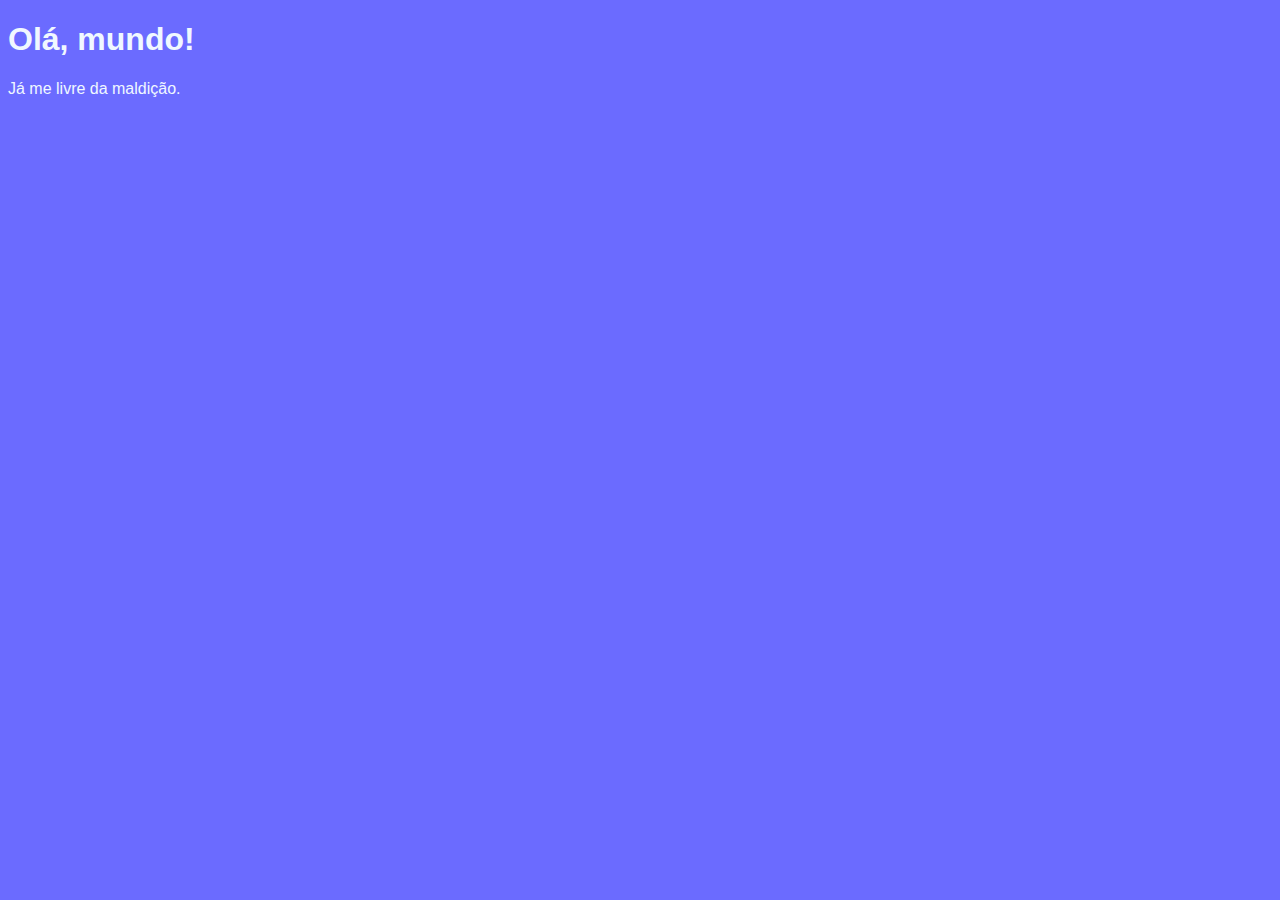
<file: javascript/exercicios/ex001/index.html>
<!DOCTYPE html>
<html lang="pt-br">
<head>
    <meta charset="UTF-8">
    <meta name="viewport" content="width=device-width, initial-scale=1.0">
    <title>Meu primeiro programa...</title>
    <style>
        body{
            font-family: Arial, Helvetica, sans-serif;
            background-color: rgba(0, 0, 255, 0.582);
        }
        h1{
            color: aliceblue;
        }
        p{
            color: aliceblue;
        }
    </style>
</head>
<body>
    <h1>Olá, mundo!</h1>
    <p>Já me livre da maldição.</p>
    <script>
        window.alert('Minha primeira mensagem!')
        window.confirm('Está gostando de JavaScript?')
        window.prompt('Qual é seu nome?')
    </script>
</body>
</html>
</file>
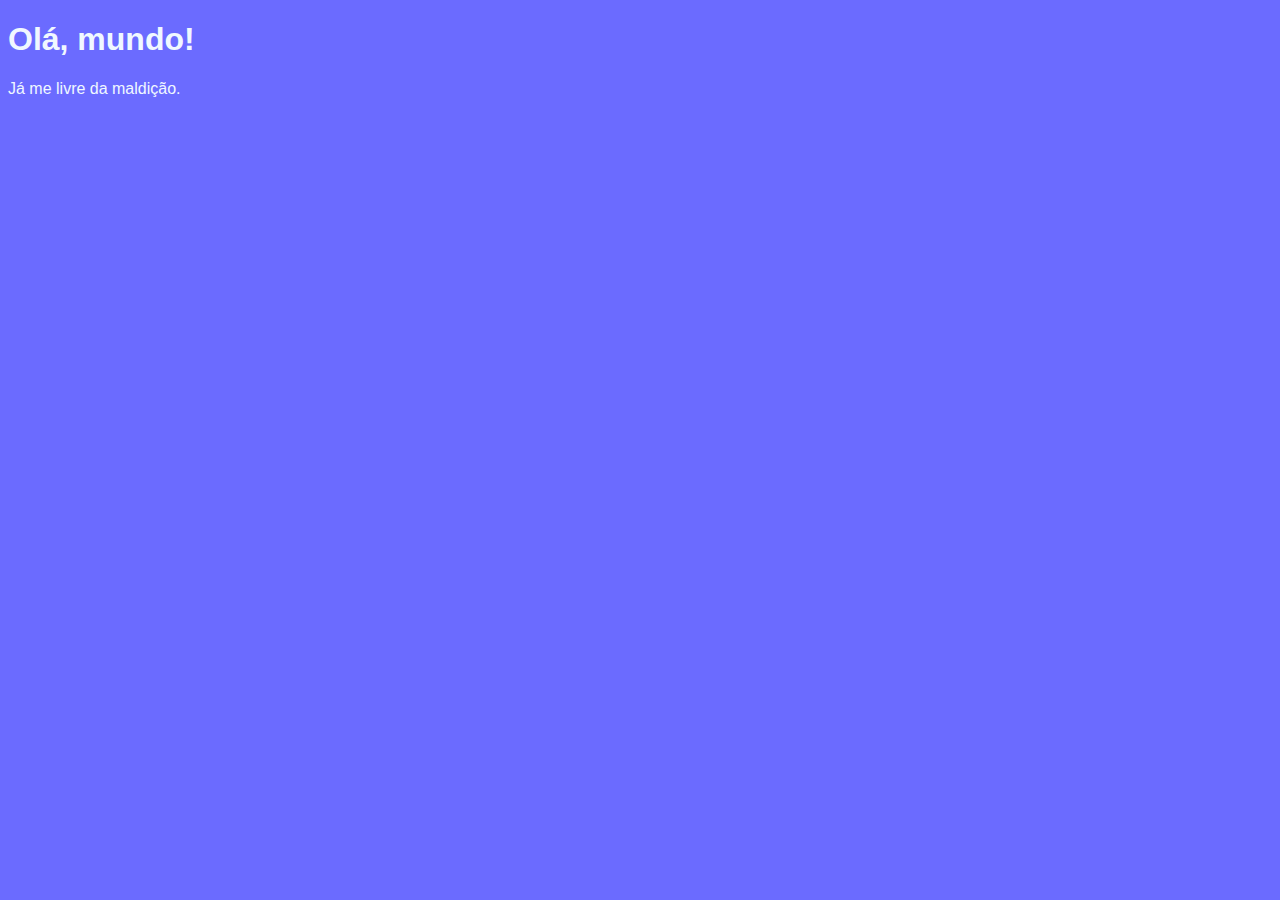
<file: javascript/exercicios/ex002/index.html>
<!DOCTYPE html>
<html lang="pt-br">
<head>
    <meta charset="UTF-8">
    <meta name="viewport" content="width=device-width, initial-scale=1.0">
    <title>Meu primeiro programa...</title>
    <style>
        body{
            font-family: Arial, Helvetica, sans-serif;
            background-color: rgba(0, 0, 255, 0.582);
        }
        h1{/* comentário em css */
            color: aliceblue;
        }
        p{
            color: aliceblue;
        }
    </style>
</head>
<body><!-- comentário em html -->
    <h1>Olá, mundo!</h1>
    <p>Já me livre da maldição.</p>
    <script>// comentário em js
        var nome = window.prompt('Qual é seu nome?')
        alert('É um grande prazer em te conhecer, '+nome)
    </script>
</body>
</html>
</file>
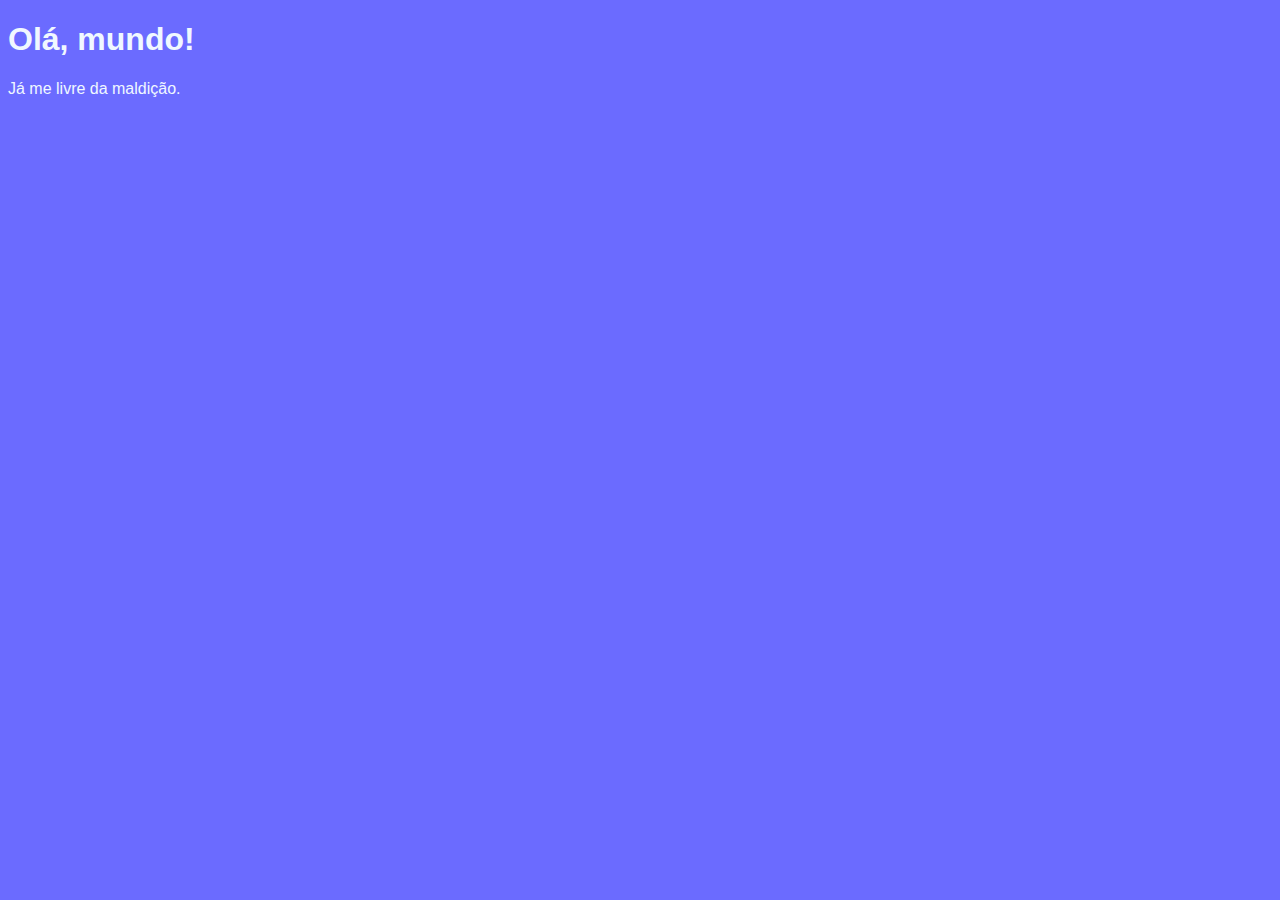
<file: javascript/exercicios/ex003/index.html>
<!DOCTYPE html>
<html lang="pt-br">
<head>
    <meta charset="UTF-8">
    <meta name="viewport" content="width=device-width, initial-scale=1.0">
    <title>Meu primeiro programa...</title>
    <style>
        body{
            font-family: Arial, Helvetica, sans-serif;
            background-color: rgba(0, 0, 255, 0.582);
        }
        h1{/* comentário em css */
            color: aliceblue;
        }
        p{
            color: aliceblue;
        }
    </style>
</head>
<body><!-- comentário em html -->
    <h1>Olá, mundo!</h1>
    <p>Já me livre da maldição.</p>
    <script>// comentário em js
        var n1 = Number(window.prompt('Digite um número:'))
        var n2 = Number(window.prompt('Digite outro número:'))
        var s = n1 + n2
        window.alert(`A soma entre ${n1} e ${n2} é igual a ${s}`)
    </script>
</body>
</html>
</file>
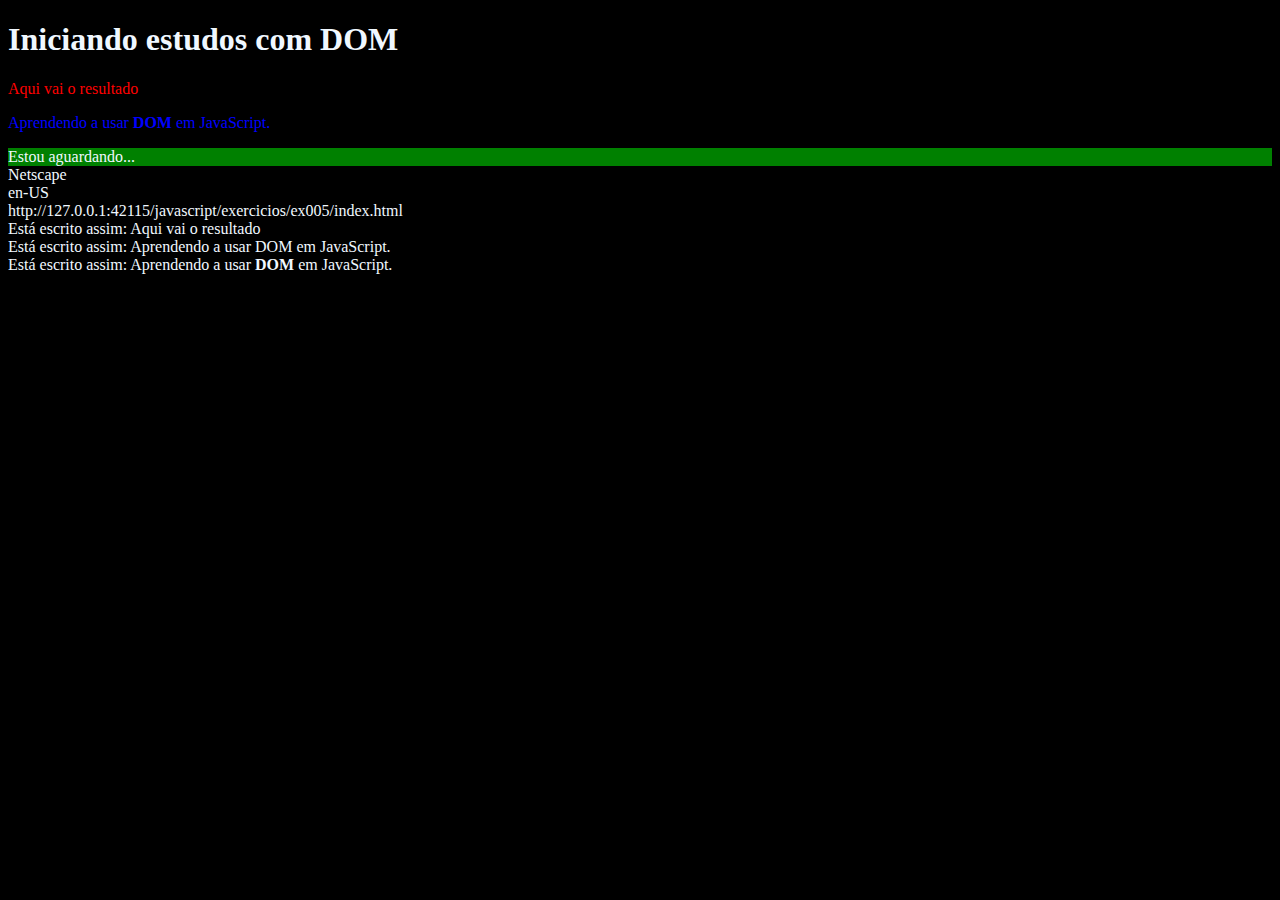
<file: javascript/exercicios/ex005/index.html>
<!DOCTYPE html>
<html lang="pt-br">
<head>
    <meta charset="UTF-8">
    <meta name="viewport" content="width=device-width, initial-scale=1.0">
    <title>Primeiros passos com DOM</title>
    <style>
        body{
            background: rgb(45, 44, 105);
            color: aliceblue;
            font-family: 'Times New Roman', Times, serif;
        }
    </style>
</head>
<body>
    <h1>Iniciando estudos com DOM</h1>
    <p>Aqui vai o resultado</p>
    <p>Aprendendo a usar <strong>DOM</strong> em JavaScript.</p>
    <div id = 'msg'>Clique em mim</div>
    <script>
        window.document.write(window.navigator.appName + '<br>')
        window.document.write(window.navigator.languages+ '<br>')
        window.document.write(window.document.URL+ '<br>')

        var p1 = window.document.getElementsByTagName('p')[0]
        var p2 = window.document.getElementsByTagName('p')[1]
        var corpo = window.document.body
        window.document.write('Está escrito assim: ' + p1.innerText+ '<br>')
        window.document.write('Está escrito assim: ' + p2.innerText+ '<br>')
        window.document.write('Está escrito assim: ' + p2.innerHTML+ '<br>')
        p1.style.color = 'red'
        p2.style.color = 'blue'
        corpo.style.backgroundColor = 'black'
        /*
        var d = window.document.getElementById('msg')
        d.style.background = 'green'
        d.innerText = 'Estou aguardando...'
        window.document.getElementById('msg').innerText = 'Estou aguardando...'
        

        var d = window.document.getElementsByName('msg')[0]
        d.style.background = 'green'
        d.innerText = 'Estou aguardando...'
        */

        var d = window.document.querySelector('div#msg')
        d.style.backgroundColor = 'green'
        d.innerText = 'Estou aguardando...'
    </script>
</body>
</html>
</file>
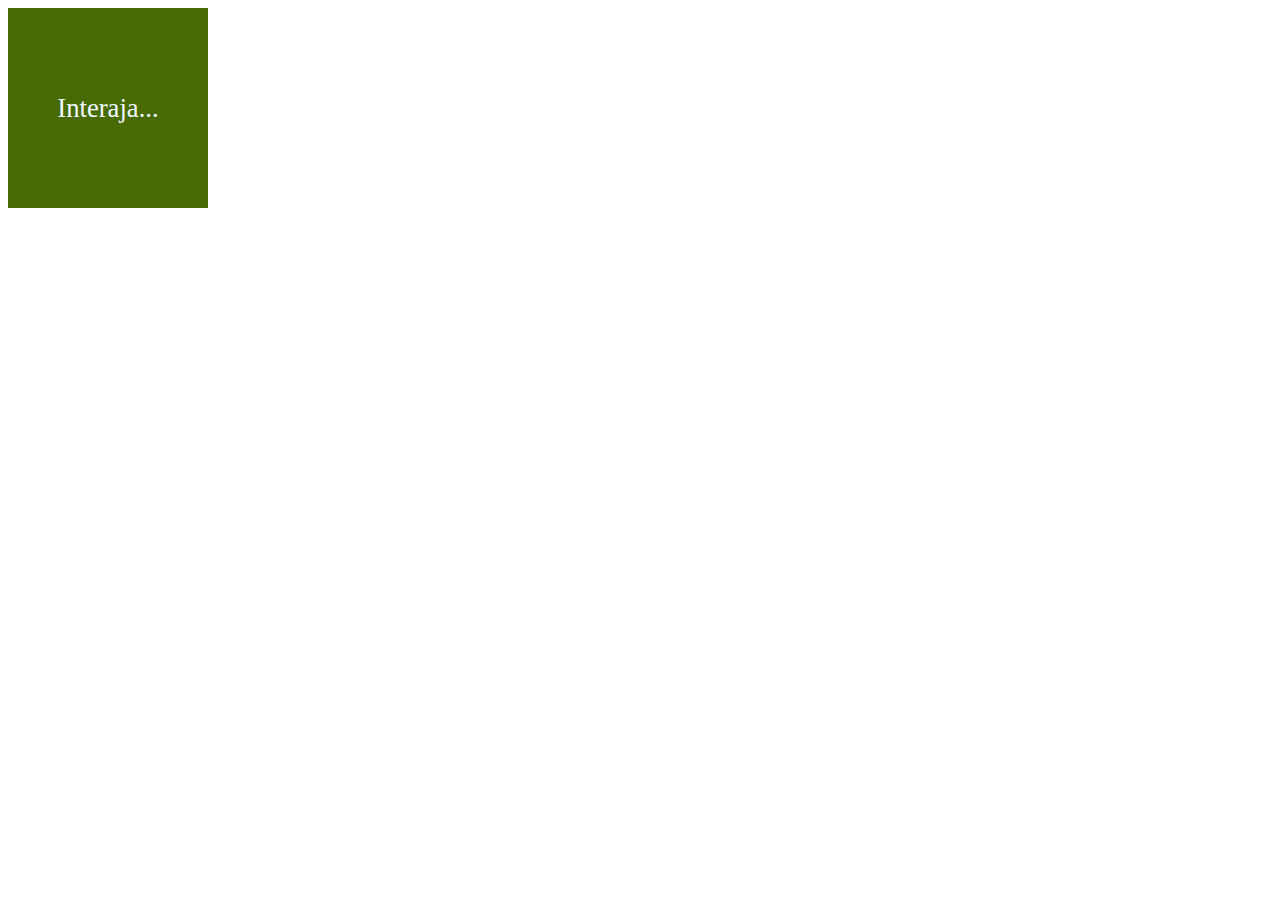
<file: javascript/exercicios/ex006/index.html>
<!DOCTYPE html>
<html lang="pt-br">
<head>
    <meta charset="UTF-8">
    <meta name="viewport" content="width=device-width, initial-scale=1.0">
    <title>Eventos DOM</title>
    <style>
        div#area{
            font-size: 20pt;
            background: rgb(73, 107, 6);
            color: aliceblue;
            font-family: 'Times New Roman', Times, serif;
            width: 200px;
            height: 200px;
            line-height: 200px;
            text-align: center;
        }
    </style>
</head>
<body>
    <div id = 'area'>Interaja...</div>
    <script>
        var a = window.document.getElementById('area')
        a.addEventListener('click', clicar)
        a.addEventListener('mouseenter', entrar)
        a.addEventListener('mouseout', sair)

        function clicar(){
            a.innerText = 'Clicou...'
            a.style.background = 'red'
        }
        function entrar(){
            a.innerText = 'Entrou...'
        }
        function sair(){
            a.innerText = 'Saiu...'
        }
    </script>
</body>
</html>
</file>
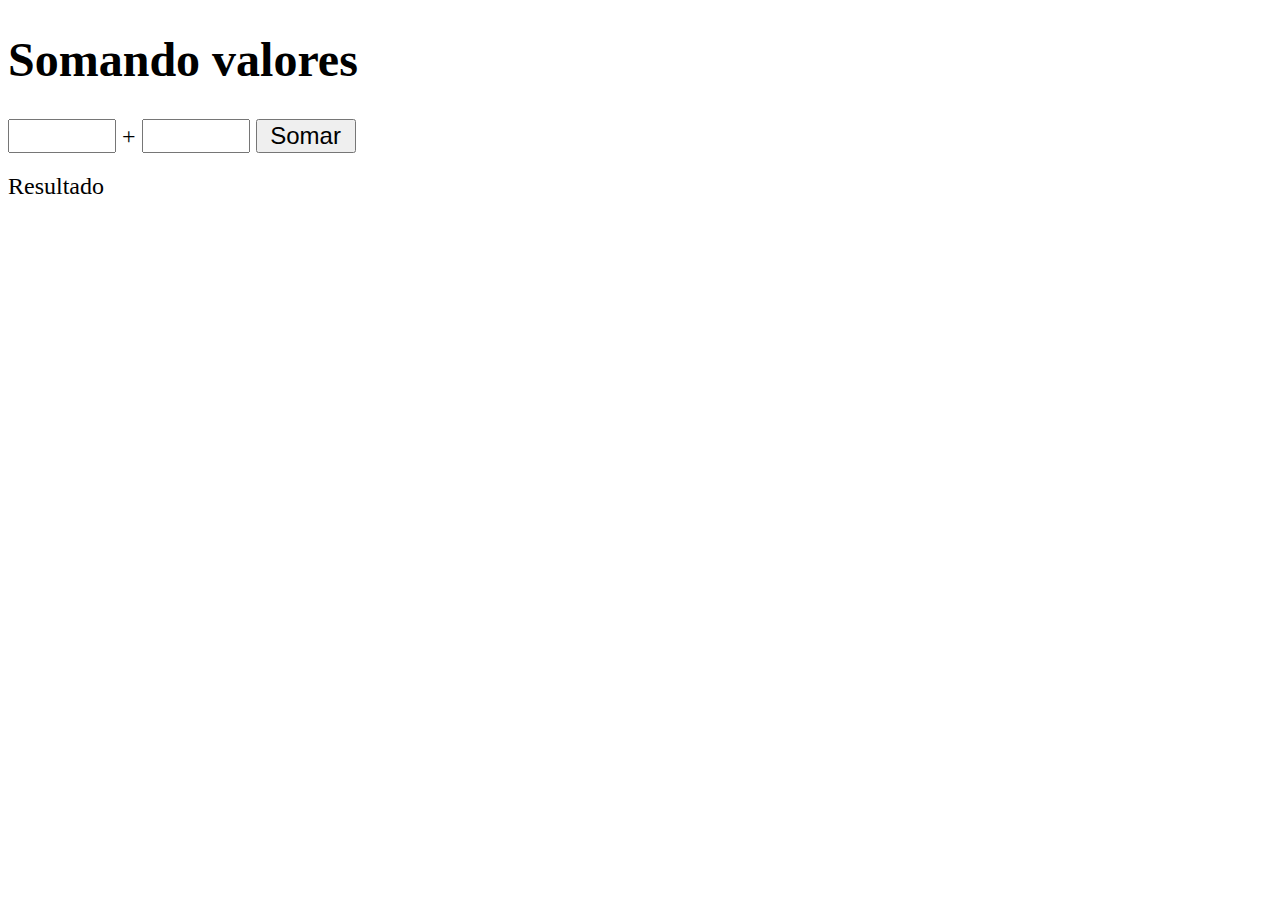
<file: javascript/exercicios/ex007/index.html>
<!DOCTYPE html>
<html lang="pt-br">
<head>
    <meta charset="UTF-8">
    <meta name="viewport" content="width=device-width, initial-scale=1.0">
    <title>Somando números</title>
    <style>
        body{
            font-size: 18pt;
        }
        input{
            font-size: 18pt;
            width: 100px;
        }
        div{
            margin-top: 20px;
        }
    </style>
</head>
<body>
    <h1>Somando valores</h1>
    <input type="number" name="txt1" id="txt1"> +
    <input type="number" name="txt2" id="txt2">
    <input type="button" value="Somar" onclick="somar()">
    <div id = "res">Resultado</div>

    <script>
        function somar(){
            var tn1 = window.document.getElementById('txt1')
            var tn2 = window.document.querySelector('input#txt2')
            var res = window.document.getElementById('res')
            var n1 = Number(tn1.value)
            var n2 = Number(tn2.value)
            var s = n1 + n2
            res.innerHTML = `A soma entre ${n1} e ${n2} é igual a <strong>${s}</strong>`
        }
    </script>
</body>
</html>
</file>
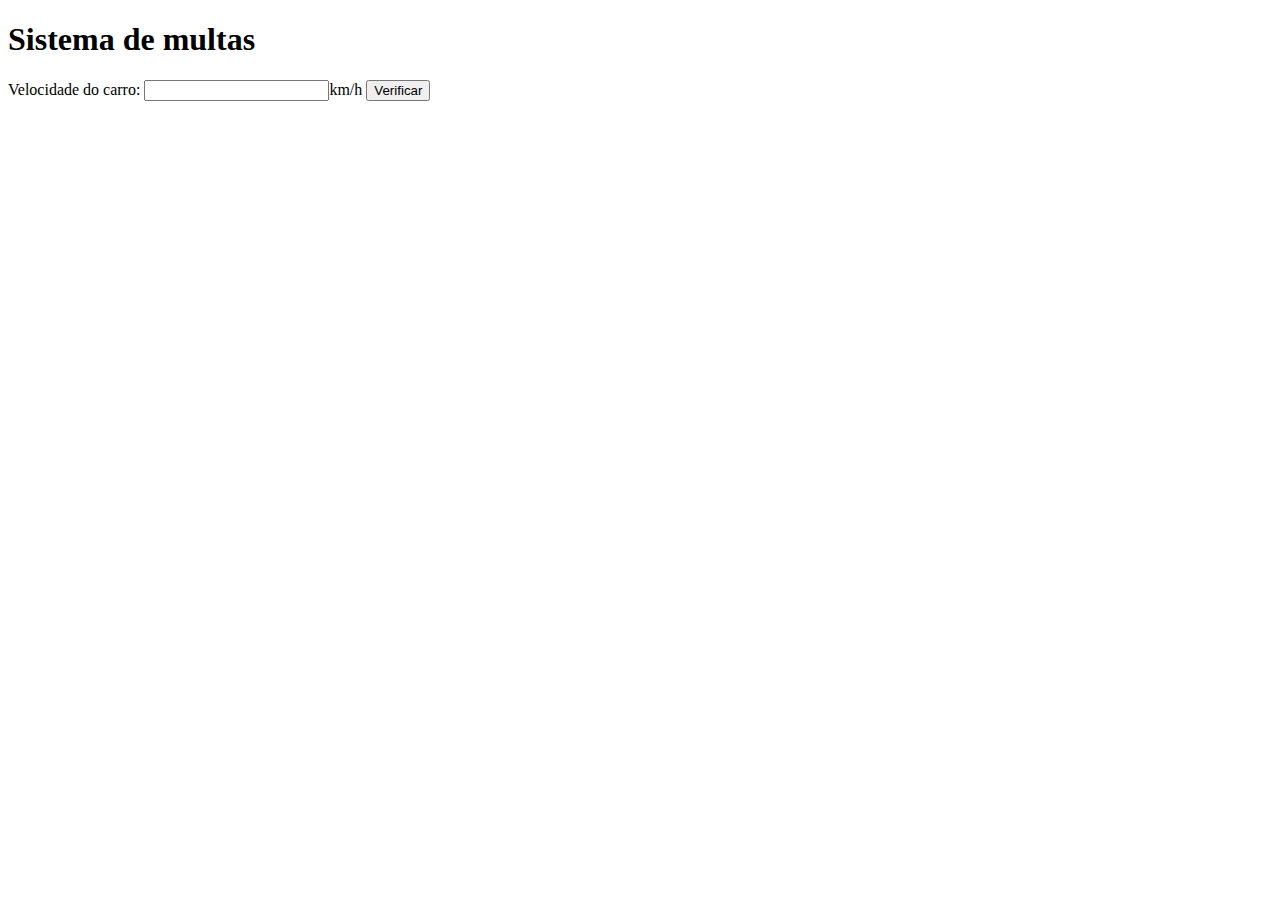
<file: javascript/exercicios/ex010/index.html>
<!DOCTYPE html>
<html lang="pt-br">
<head>
    <meta charset="UTF-8">
    <meta name="viewport" content="width=device-width, initial-scale=1.0">
    <title>DETRAN</title>
</head>
<body>
    <h1>Sistema de multas</h1>
    Velocidade do carro: <input type="number" name="txtvel" id="txtvel">km/h
    <input type="button" value="Verificar" onclick="calcular()">
    <div id = 'res'>

    </div>

    <script>
        function calcular(){
            var txtv = window.document.querySelector('input#txtvel')
            var res = window.document.querySelector('div#res')
            var vel = Number(txtv.value)
            res.innerHTML = `<p>Sua velocidade atual é de <strong>${vel} km/h</strong></p>`
            if(vel > 60){
                res.innerHTML += `<p>Você está <strong>MULTADO</strong> por excesso de velocidade!</p>`
            }
            res.innerHTML += `<p>Dirija sempre com cinto de segurança!</p>`
        }
    </script>
</body>
</html>
</file>
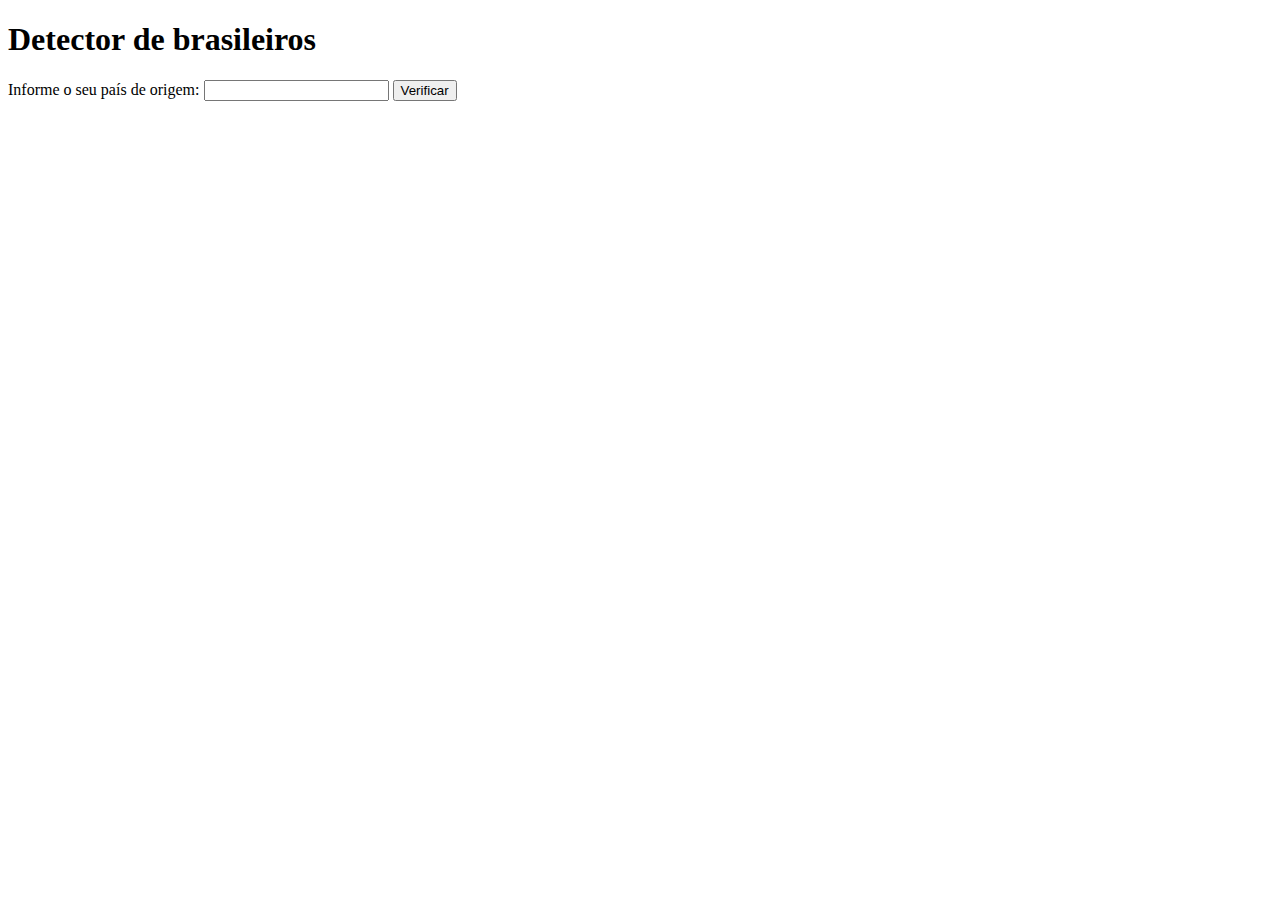
<file: javascript/exercicios/ex010a/index.html>
<!DOCTYPE html>
<html lang="pt-br">
<head>
    <meta charset="UTF-8">
    <meta name="viewport" content="width=device-width, initial-scale=1.0">
    <title>Paises</title>
</head>
<body>
    <h1>Detector de brasileiros</h1>
    Informe o seu país de origem: <input type="text" name="txtpais" id="txtpais">
    <input type="button" value="Verificar" onclick="verificar()">
    <div id="res">

    </div>

    <script>
        function verificar(){
            var txtp = window.document.querySelector('input#txtpais')
            //var res = window.document.querySelector('div#res')
            var pais = (txtp.value)
            if(pais == 'Brasil'){
                res.innerHTML += `<p>Você é <strong>BRASILEIRO!</strong></p>`
            }else{
                res.innerHTML += `<p>Você é <strong>ESTRANGEIRO!</strong></p>`
            }
        }
    </script>
</body>
</html>
</file>
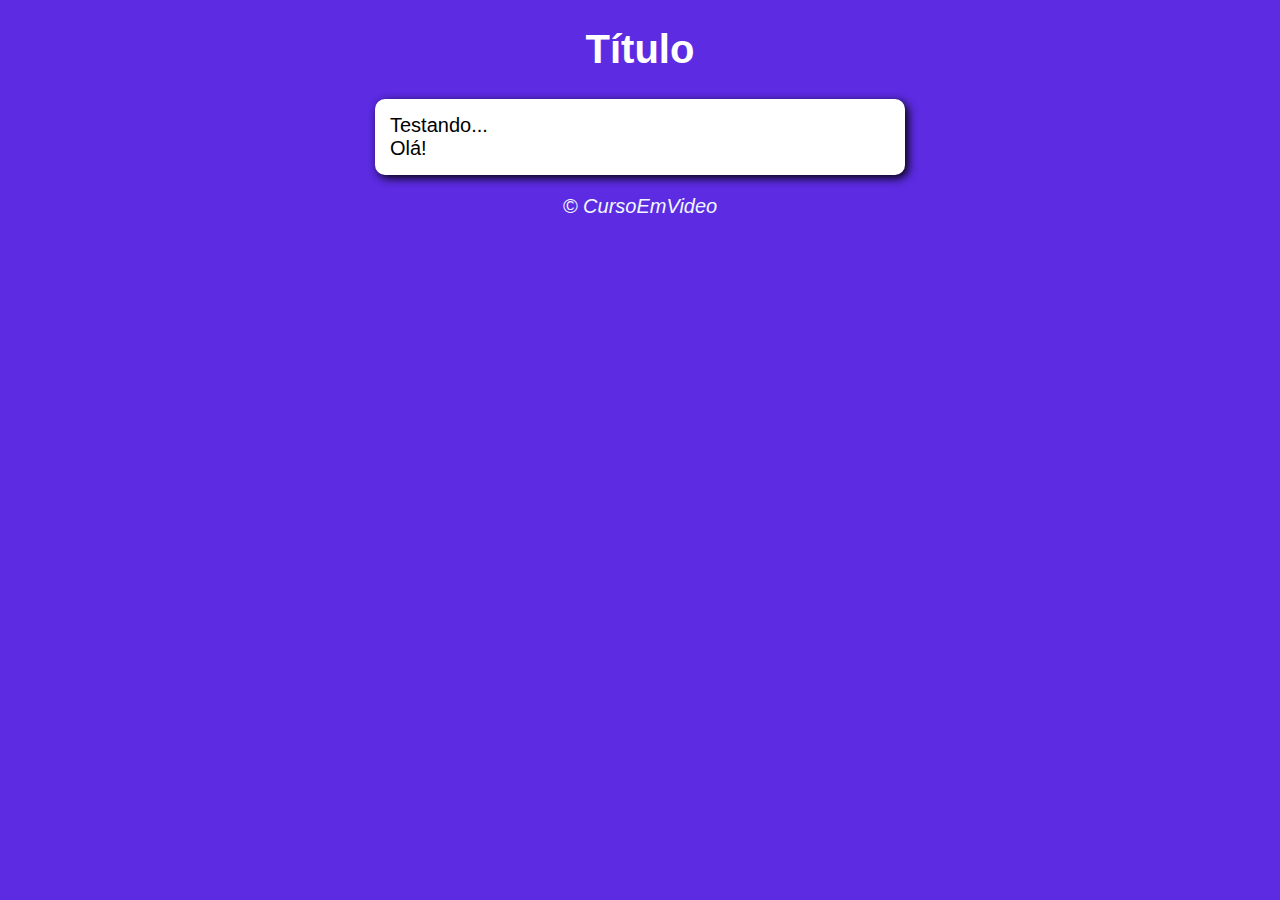
<file: javascript/exercicios/ex014/index.html>
<!DOCTYPE html>
<html lang="pt-br">
<head>
    <meta charset="UTF-8">
    <meta name="viewport" content="width=device-width, initial-scale=1.0">
    <title>Modelo de exercício</title>
    <link rel="stylesheet" href="style.css">
</head>
<body>
    <header>
        <h1>Título</h1>
    </header>

    <section>
        <div>
            Testando...
        </div>

        <div>
            Olá!
        </div>
    </section>

    <footer>
        <p>&copy; CursoEmVideo</p>
    </footer>

    <script src="script.js"></script>
</body>
</html>
</file>
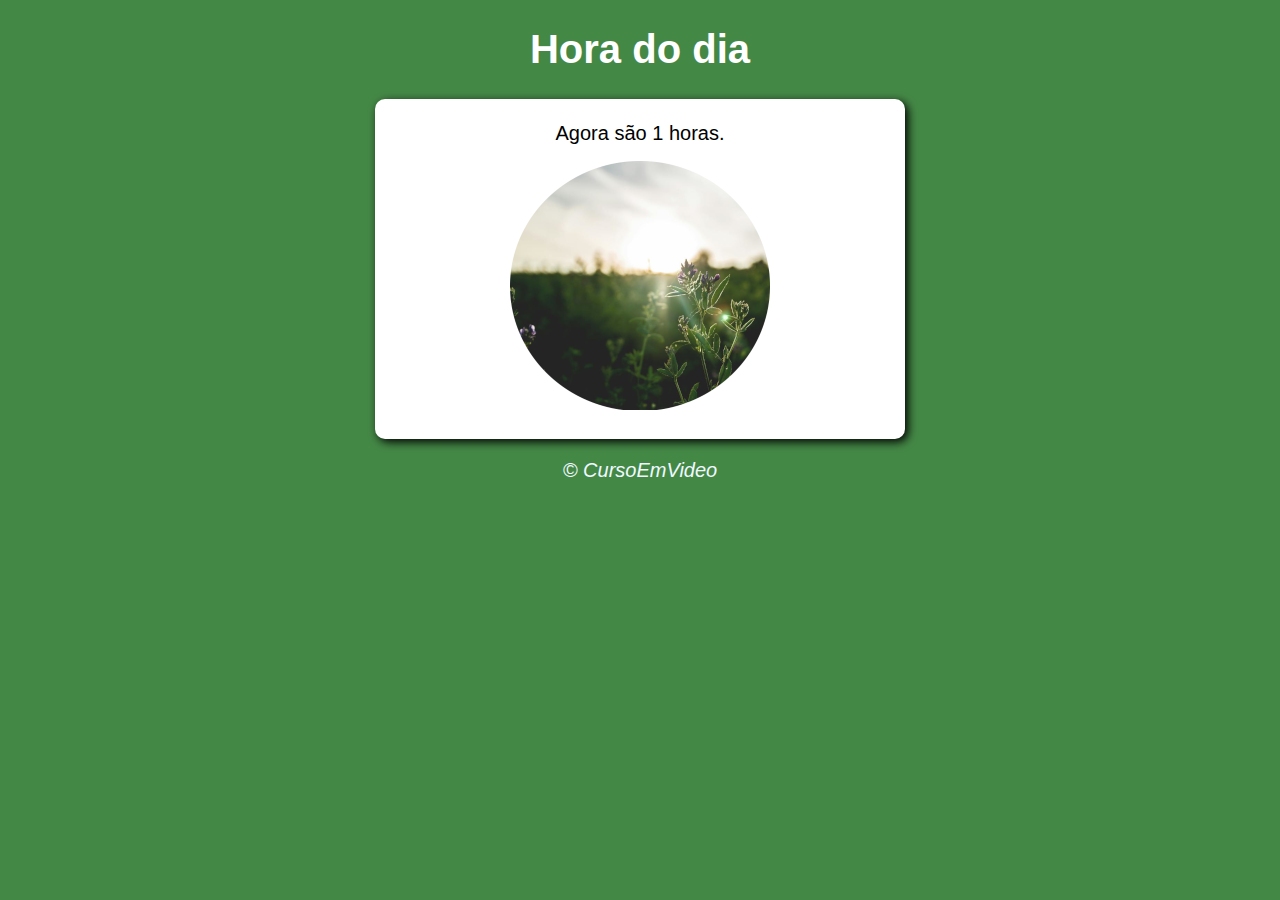
<file: javascript/exercicios/ex014a/index.html>
<!DOCTYPE html>
<html lang="pt-br">
<head>
    <meta charset="UTF-8">
    <meta name="viewport" content="width=device-width, initial-scale=1.0">
    <title>Hora do dia</title>
    <link rel="stylesheet" href="style.css">
</head>
<body onload="carregar()">
    <header>
        <h1>Hora do dia</h1>
    </header>

    <section>
        <div id="msg">
            
        </div>

        <div id="foto">
            <img id="imagem" src="imagens/manha.png" alt="Foto do dia">
        </div>
    </section>

    <footer>
        <p>&copy; CursoEmVideo</p>
    </footer>

    <script src="script.js"></script>
</body>
</html>
</file>
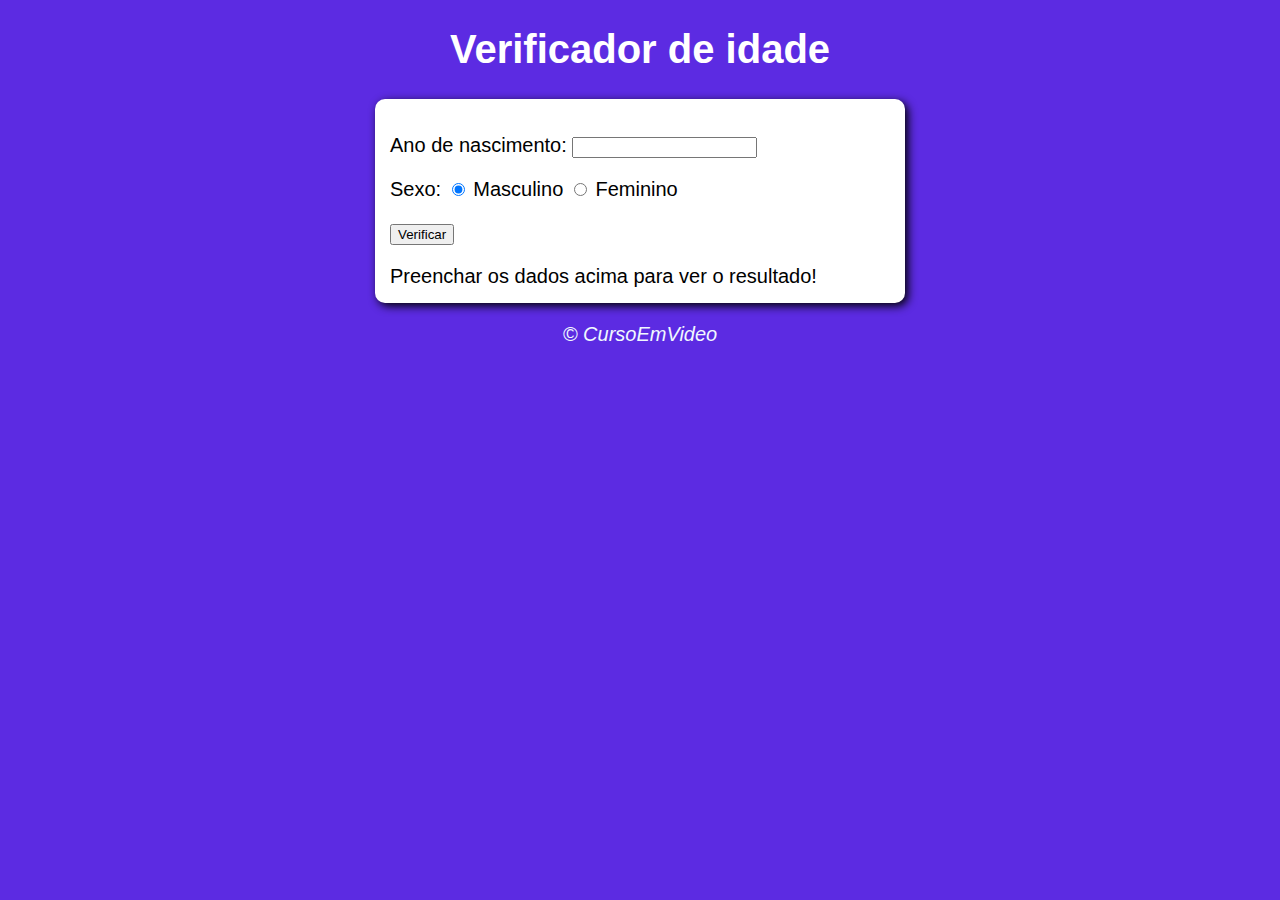
<file: javascript/exercicios/ex015/index.html>
<!DOCTYPE html>
<html lang="pt-br">
<head>
    <meta charset="UTF-8">
    <meta name="viewport" content="width=device-width, initial-scale=1.0">
    <title>Verificador de idade</title>
    <link rel="stylesheet" href="style.css">
</head>
<body>
    <header>
        <h1>Verificador de idade</h1>
    </header>

    <section>
        <div>
            <p>Ano de nascimento:
                <input type="number" name="txtano" id="txtano" min="0">
            </p>
                <p>Sexo:
                    <input type="radio" name="radsex" id="masc" checked>
                    <label for="masc">Masculino</label>
                    <input type="radio" name="radsex" id="fem">
                    <label for="fem">Feminino</label>
                </p>
            <p>
                <input type="button" value="Verificar" onclick="verificar()">
            </p>
        </div>

        <div id="res">
            Preenchar os dados acima para ver o resultado!
        </div>
    </section>

    <footer>
        <p>&copy; CursoEmVideo</p>
    </footer>

    <script src="script.js"></script>
</body>
</html>
</file>
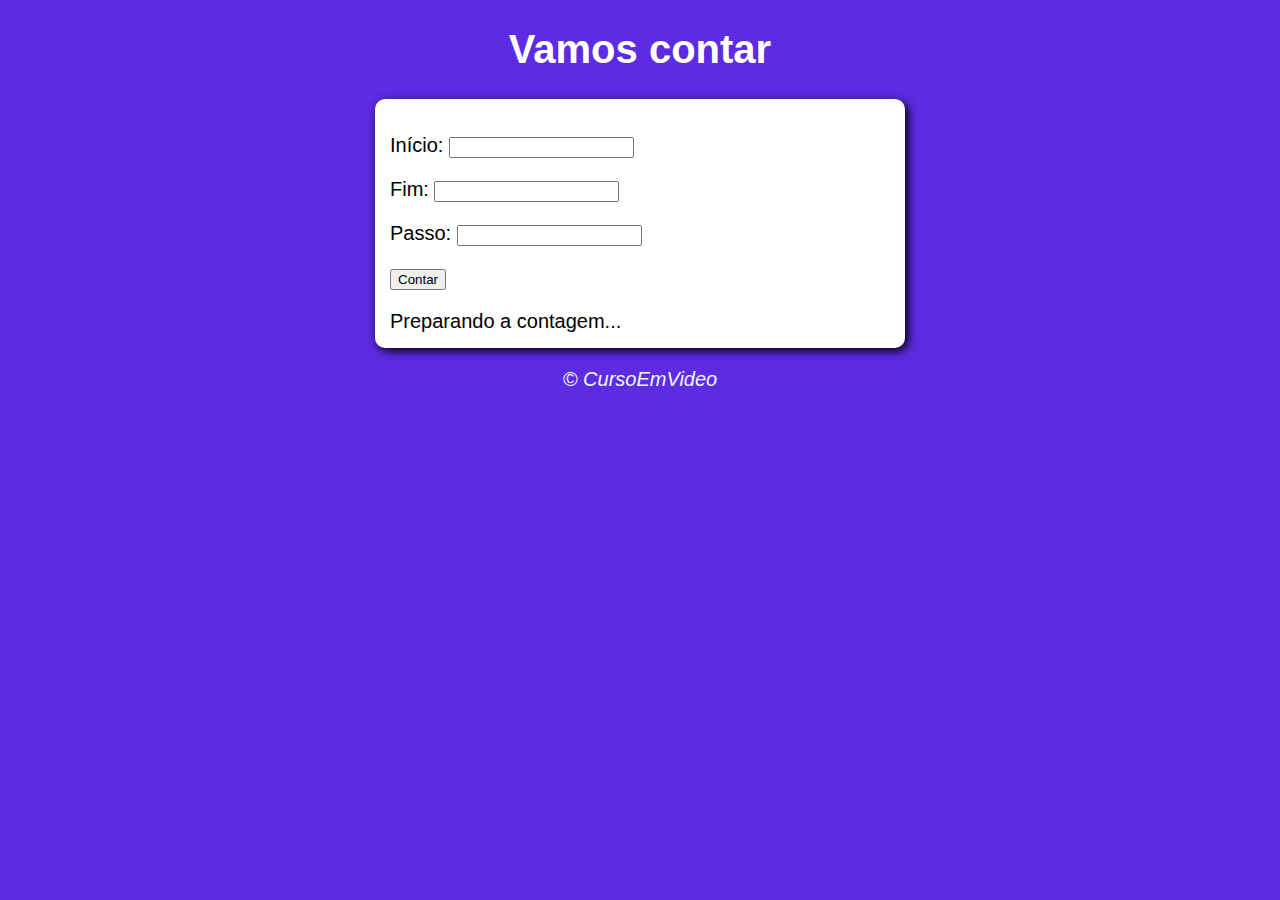
<file: javascript/exercicios/ex017/index.html>
<!DOCTYPE html>
<html lang="pt-br">
<head>
    <meta charset="UTF-8">
    <meta name="viewport" content="width=device-width, initial-scale=1.0">
    <title>Super Contador</title>
    <link rel="stylesheet" href="style.css">
</head>
<body>
    <header>
        <h1>Vamos contar</h1>
    </header>

    <section>
        <div id="dados">
            <p>Início: <input type="number" name="inicio" id="txti"></p>
            <p>Fim: <input type="number" name="fim" id="txtf"></p>
            <p>Passo: <input type="number" name="passo" id="txtp"></p>
            <p><input type="button" value="Contar" onclick="contar()"></p>
        </div>

        <div id="res">
            Preparando a contagem...
        </div>
    </section>

    <footer>
        <p>&copy; CursoEmVideo</p>
    </footer>

    <script src="script.js"></script>
</body>
</html>
</file>
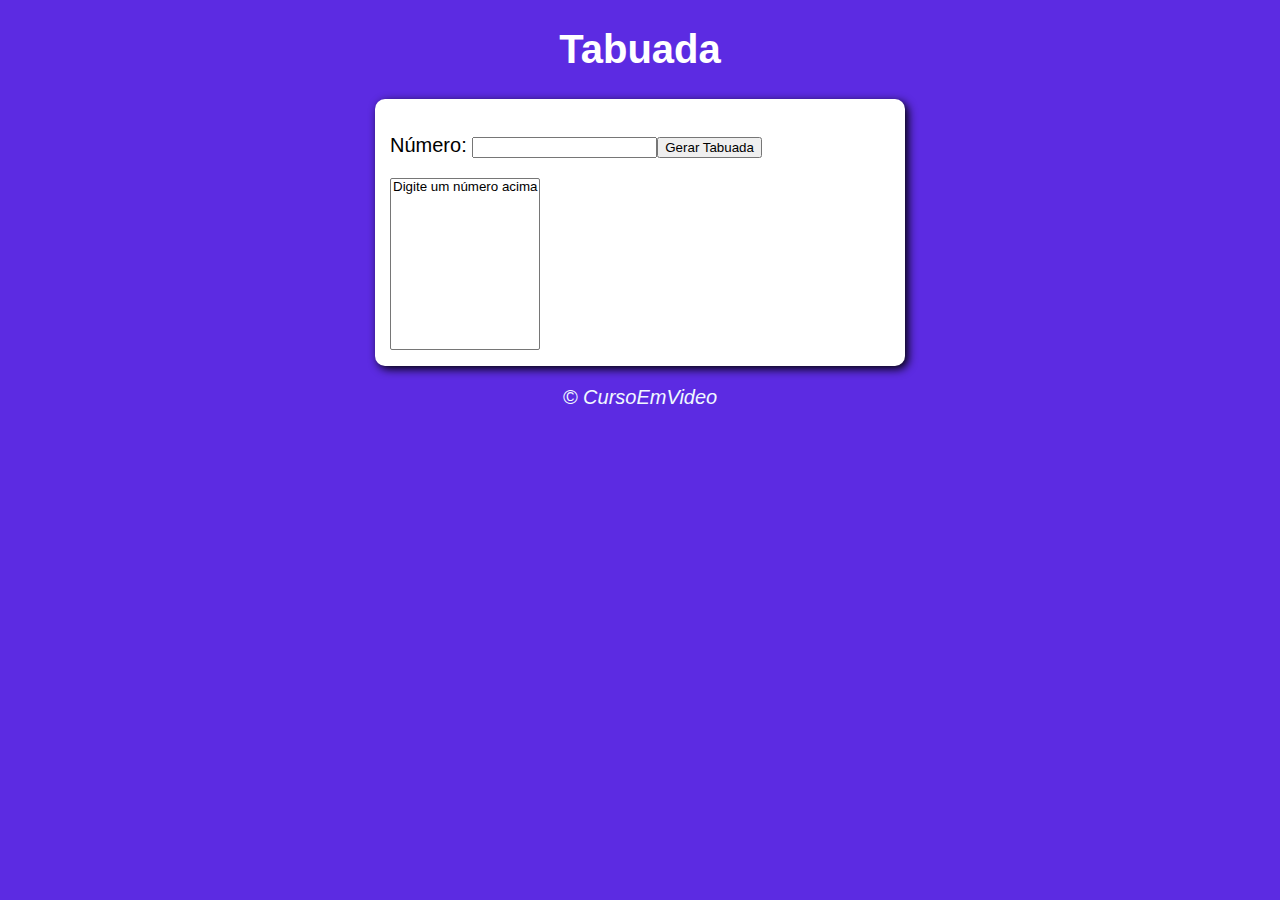
<file: javascript/exercicios/ex017a/index.html>
<!DOCTYPE html>
<html lang="pt-br">
<head>
    <meta charset="UTF-8">
    <meta name="viewport" content="width=device-width, initial-scale=1.0">
    <title>Tabuada</title>
    <link rel="stylesheet" href="style.css">
</head>
<body>
    <header>
        <h1>Tabuada</h1>
    </header>

    <section>
        <div>
            <p>Número: <input type="number" name="unm" id="txtn"><input type="button" value="Gerar Tabuada" onclick="tabuada()"></p>
        </div>

        <div>
            <select name="tabuada" id="seltab" size="10">
                <option>Digite um número acima</option>
            </select>
        </div>
    </section>

    <footer>
        <p>&copy; CursoEmVideo</p>
    </footer>

    <script src="script.js"></script>
</body>
</html>
</file>
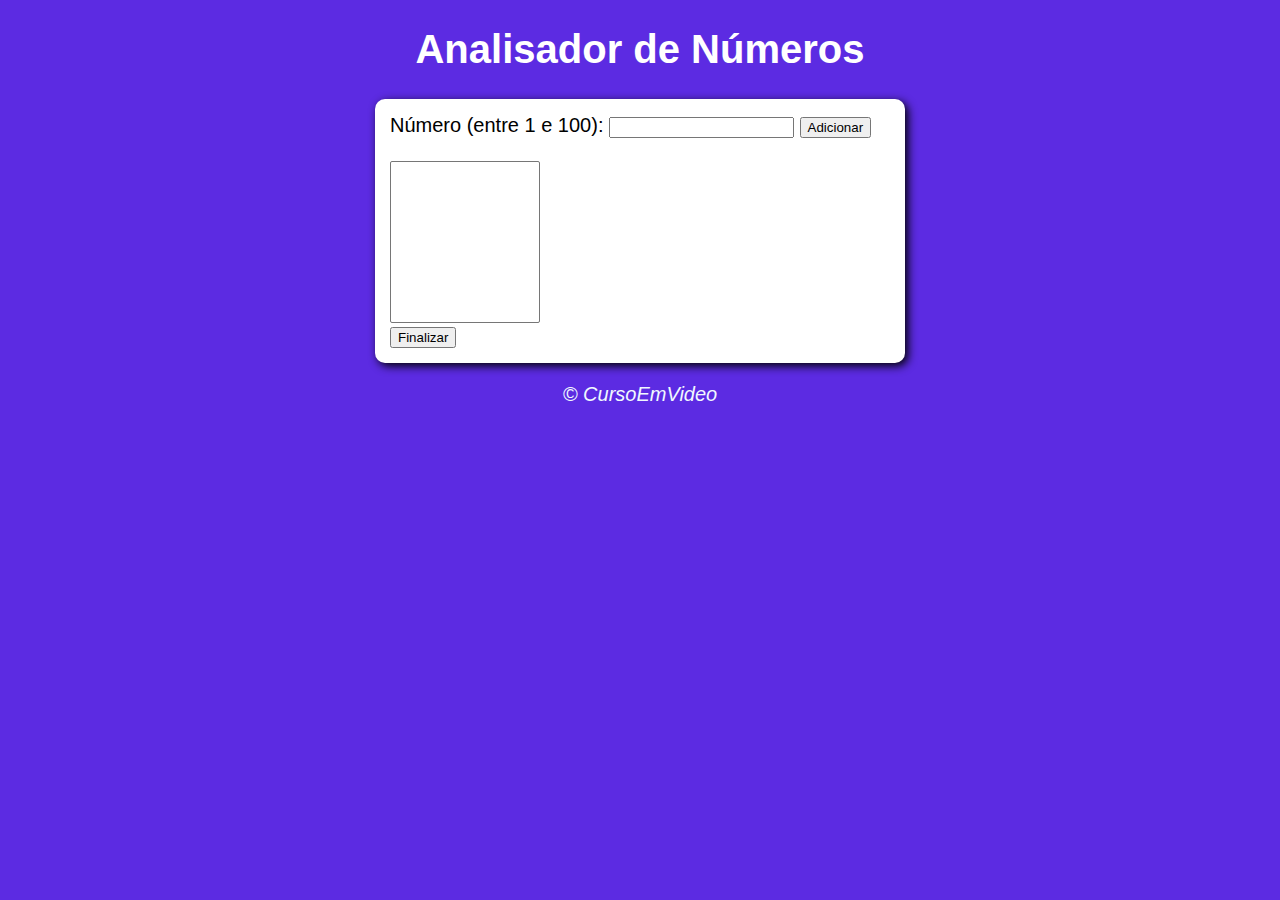
<file: javascript/exercicios/ex020/index.html>
<!DOCTYPE html>
<html lang="pt-br">
<head>
    <meta charset="UTF-8">
    <meta name="viewport" content="width=device-width, initial-scale=1.0">
    <title>Analisador de Números</title>
    <link rel="stylesheet" href="style.css">
</head>
<body>
    <header>
        <h1>Analisador de Números</h1>
    </header>

    <section>
        <div>
            Número (entre 1 e 100):
            <input type="number" name="fnum" id="fnum">
            <input type="button" value="Adicionar" onclick="adicionar()">
            <br><br>
            <select name="flist" id="flista" size="10"></select>
            <br>
            <input type="button" value="Finalizar" onclick="finalizar()">
        </div>

        <div id="res">
            
        </div>
    </section>

    <footer>
        <p>&copy; CursoEmVideo</p>
    </footer>

    <script src="script.js"></script>
</body>
</html>
</file>
<file: javascript/exercicios/ex014/style.css>
body{
    background: rgb(92, 43, 226);
    font: normal 15pt Arial;
}

header{
    color: white;
    text-align: center;
}

section{
    background: white;
    border-radius: 10px;
    padding: 15px;
    width: 500px;
    margin: auto;
    box-shadow: 3px 3px 10px;
}

footer{
    color: aliceblue;
    text-align: center;
    font-style: italic;
}
</file>
<file: javascript/exercicios/ex014a/style.css>
body{
    background: rgb(92, 43, 226);
    font: normal 15pt Arial;
}

header{
    color: white;
    text-align: center;
}

section{
    background: white;
    border-radius: 10px;
    padding: 15px;
    width: 500px;
    margin: auto;
    box-shadow: 3px 3px 10px;
}

footer{
    color: aliceblue;
    text-align: center;
    font-style: italic;
}

div{
    text-align: center;
    padding: 8px;
}
</file>
<file: javascript/exercicios/ex015/style.css>
body{
    background: rgb(92, 43, 226);
    font: normal 15pt Arial;
}

header{
    color: white;
    text-align: center;
}

section{
    background: white;
    border-radius: 10px;
    padding: 15px;
    width: 500px;
    margin: auto;
    box-shadow: 3px 3px 10px;
}

footer{
    color: aliceblue;
    text-align: center;
    font-style: italic;
}
</file>
<file: javascript/exercicios/ex017/style.css>
body{
    background: rgb(92, 43, 226);
    font: normal 15pt Arial;
}

header{
    color: white;
    text-align: center;
}

section{
    background: white;
    border-radius: 10px;
    padding: 15px;
    width: 500px;
    margin: auto;
    box-shadow: 3px 3px 10px;
}

footer{
    color: aliceblue;
    text-align: center;
    font-style: italic;
}
</file>
<file: javascript/exercicios/ex017a/style.css>
body{
    background: rgb(92, 43, 226);
    font: normal 15pt Arial;
}

header{
    color: white;
    text-align: center;
}

section{
    background: white;
    border-radius: 10px;
    padding: 15px;
    width: 500px;
    margin: auto;
    box-shadow: 3px 3px 10px;
}

footer{
    color: aliceblue;
    text-align: center;
    font-style: italic;
}
</file>
<file: javascript/exercicios/ex020/style.css>
body{
    background: rgb(92, 43, 226);
    font: normal 15pt Arial;
}

header{
    color: white;
    text-align: center;
}

section{
    background: white;
    border-radius: 10px;
    padding: 15px;
    width: 500px;
    margin: auto;
    box-shadow: 3px 3px 10px;
}

footer{
    color: aliceblue;
    text-align: center;
    font-style: italic;
}

select#flista{
    width: 150px;
}
</file>
